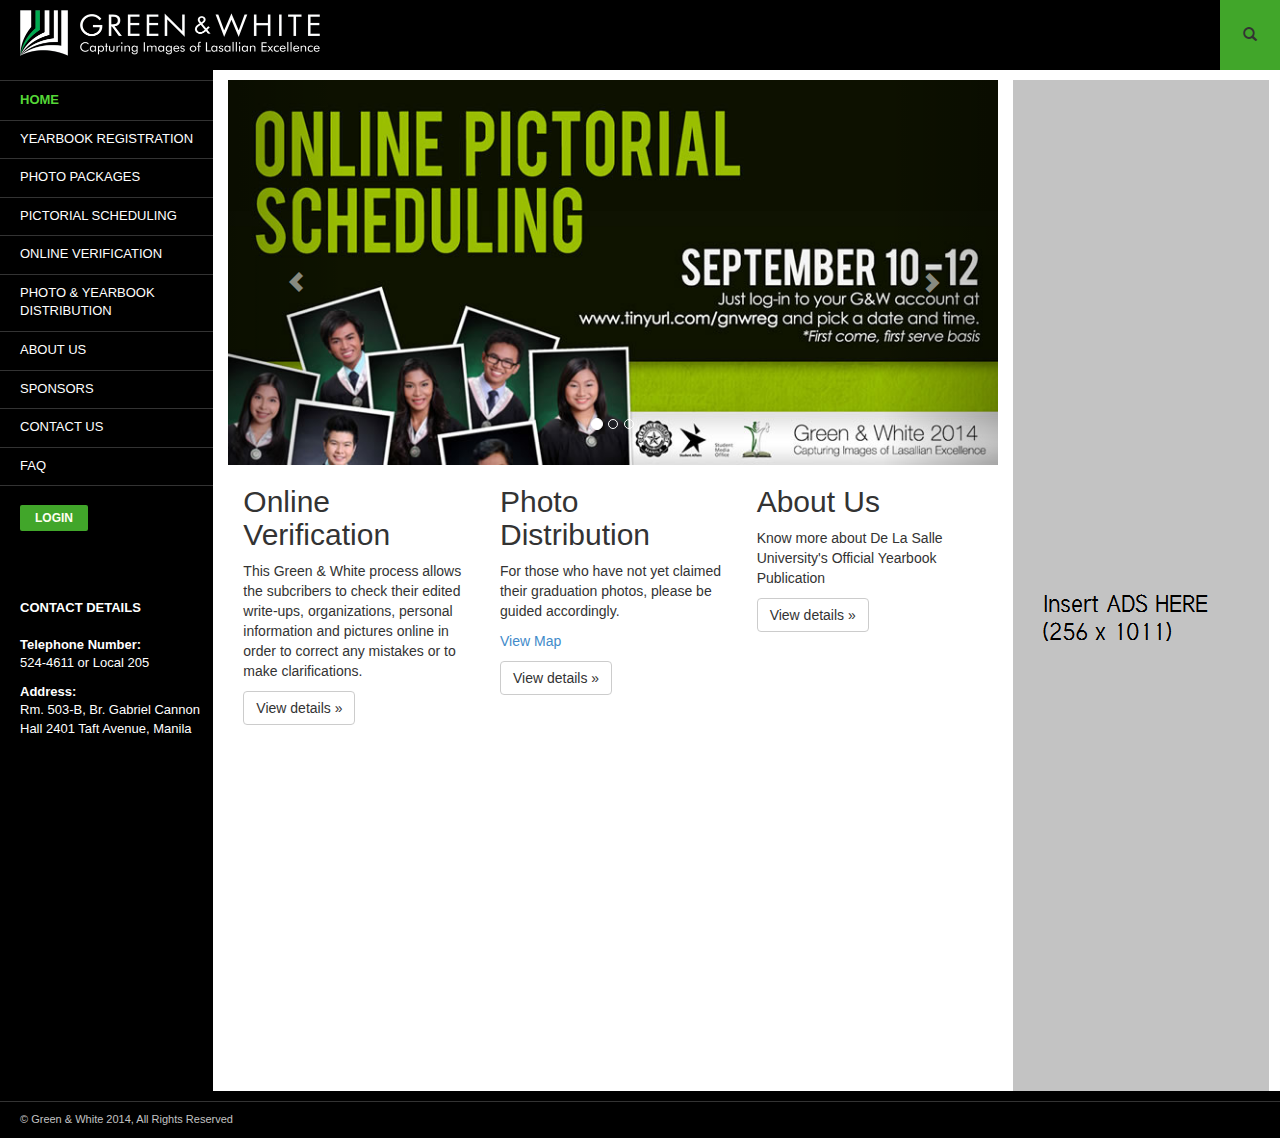
<file: old/index.html>
<!DOCTYPE html>
<html lang="en">
    <head>
        <meta http-equiv="Content-Type" content="text/html; charset=UTF-8">
        <meta charset="utf-8">
        <meta http-equiv="X-UA-Compatible" content="IE=edge">
        <meta name="viewport" content="width=device-width, initial-scale=1">
        <meta name="description" content="">
        <meta name="author" content="">

        <title>Home</title>

        <link rel="stylesheet" href="css/bootstrap.css">
        <link rel="stylesheet" href="css/myStyle.css">

        <script src="js/jquery-2.0.3.js"></script>
        <script src="js/bootstrap.js"></script>
    </head>

    <body>
        <div class="navbar navbar-fixed-top" role="navigation">
            <button type="button" class="btn btn-navbar lg-search-btn">
                <span class="sr-only">Toggle Search box</span>
                <span class="glyphicon glyphicon-search"></span>
            </button>
            <!--<button type="button" class="btn btn-navbar" data-toggle="modal" data-target="#loginModal" id="nav_login_btn">
                <span class="sr-only">Toggle Login</span>
                <span class="glyphicon glyphicon-log-in"></span>
            </button>-->
            <div class="container">
                <div class="navbar-header">
                    <button type="button" class="btn btn-navbar navbar-toggle" data-toggle="collapse" data-target="#links" id="navbar-link">
                        <span class="sr-only">Toggle navigation</span>
                        <span class="icon-bar"></span>
                        <span class="icon-bar"></span>
                        <span class="icon-bar"></span>
                    </button>

                    <button type="button" class="btn btn-navbar navbar-toggle" data-toggle="collapse" data-target=".search-button-items" id="search-button">
                        <span class="sr-only">Toggle Search box</span>
                        <span class="glyphicon glyphicon-search"></span>
                    </button>

                    <a class="brand" href="index.html">
                        <img src="img/logo.png" />
                    </a>
                </div>

                <div class="navbar-link-items">
                    <ul class="topnav collapse navbar-collapse nav navbar-nav" id="links">
                        <li><a href="index.html" class="topnav-item active">HOME</a></li>
                        <li><a href="yearbook-registration.html" class="topnav-item">YEARBOOK REGISTRATION</a></li>
                        <li><a href="photo-packages.html" class="topnav-item">PHOTO PACKAGES</a></li>
                        <li><a href="pictorial-scheduling.html" class="topnav-item">PICTORIAL SCHEDULING</a></li>
                        <li><a href="online-verification.html" class="topnav-item">ONLINE VERIFICATION</a></li>
                        <li><a href="photo-yearbook-distribution.html" class="topnav-item">PHOTO & YEARBOOK DISTRIBUTION</a></li>
                        <li><a href="about-us.html" class="topnav-item">ABOUT US</a></li>
                        <li><a href="sponsors.html" class="topnav-item">SPONSORS</a></li>
						<li><a href="faq.html" class="topnav-item">FAQ</a></li>
                    </ul>

                    <div class="collapse navbar-collapse search-button-items">
                        <div class="form-group has-success has-feedback">
                            <input type="text" class="form-control" id="inputError2">
                        </div>
                    </div>
                </div>
            </div>
        </div>

        <div class="container" style="background: #000;">

            <div class="col-xs-6 col-sm-3 col-md-2" id="sidebar" role="navigation">
                <div class="sidenav">
                    <a href="index.html" class="sidenav-item active">HOME</a>
                    <a href="yearbook-registration.html" class="sidenav-item">YEARBOOK REGISTRATION</a>
                    <a href="photo-packages.html" class="sidenav-item">PHOTO PACKAGES</a>
                    <a href="pictorial-scheduling.html" class="sidenav-item">PICTORIAL SCHEDULING</a>
                    <a href="online-verification.html" class="sidenav-item">ONLINE VERIFICATION</a>
                    <a href="photo-yearbook-distribution.html" class="sidenav-item">PHOTO & YEARBOOK DISTRIBUTION</a>
                    <a href="about-us.html" class="sidenav-item">ABOUT US</a>
                    <a href="sponsors.html" class="sidenav-item">SPONSORS</a>
                    <a href="#" class="sidenav-item" data-toggle="modal" data-target="#myModal">CONTACT US</a>
					<a href="faq.html" class="sidenav-item">FAQ</a>
                    <button data-toggle="modal" data-target="#loginModal" id="login-button"><span>Login</span></button>
                </div>

                <div class="modal fade" id="loginModal" tabindex="-1" role="dialog" aria-labelledby="myModalLabel" aria-hidden="true">
                    <div class="modal-dialog modal-sm">
                        <div class="modal-content">
                            <div class="modal-header">
                                <button type="button" class="close" data-dismiss="modal" aria-hidden="true">&times;</button>
                                <h4 class="modal-title" id="myModalLabel">Login</h4>
                            </div>
                            <div class="modal-body">
                                <div id="contact-us-form">
                                    <form role="form">
                                        <div class="form-group">
                                            <label for="username">Username:</label>
                                            <input type="text" class="form-control" id="username" placeholder="Enter username...">
                                        </div>
                                        <div class="form-group">
                                            <label for="password">Password:</label>
                                            <input type="password" class="form-control" id="password" placeholder="Enter password...">
                                        </div>
                                    </form>
                                </div>
                            </div>
                            <div class="modal-footer">
                                <button type="button" class="btn btn-default" data-dismiss="modal">Close</button>
                                <button type="button" class="btn btn-primary">Login</button>
                            </div>
                        </div>
                    </div>
                </div>

                <div class="modal fade" id="myModal" tabindex="-1" role="dialog" aria-labelledby="myModalLabel" aria-hidden="true">
                    <div class="modal-dialog">
                        <div class="modal-content">
                            <div class="modal-header">
                                <button type="button" class="close" data-dismiss="modal" aria-hidden="true">&times;</button>
                                <h4 class="modal-title" id="myModalLabel">Contact Us</h4>
                            </div>
                            <div class="modal-body">
                                <div id="contact-us-form">
                                    <form role="form">
                                        <div class="form-group">
                                            <label for="contact-name">Name:</label>
                                            <input type="email" class="form-control" id="contact-name" placeholder="Enter name.">
                                        </div>
                                        <div class="form-group">
                                            <label for="contact-id-number">ID Number:</label>
                                            <input type="email" class="form-control" id="contact-id-number" placeholder="Enter School ID No.">
                                        </div>
                                        <div class="form-group">
                                            <label for="contact-id-number">Email:</label>
                                            <input type="email" class="form-control" id="contact-email-add" placeholder="Enter email.">
                                        </div>
                                        <div class="form-group">
                                            <label for="contact-message">Message:</label>
                                            <textarea class="form-control" rows="3" id="contact-message" placeholder="Enter message."></textarea>
                                        </div>
                                    </form>
                                </div>
                            </div>
                            <div class="modal-footer">
                                <button type="button" class="btn btn-default" data-dismiss="modal">Close</button>
                                <button type="button" class="btn btn-primary">Submit</button>
                            </div>
                        </div>
                    </div>
                </div>

                
				<!--<div id="archives">
                    <h1 class="widget-title">ARCHIVES</h1>
                    <a href="#">November 2013</a>
                    <a href="#">February 2013</a>
                    <a href="#">November 2012</a>
                    <a href="#">February 2012</a>
                    <a href="#">September 2011</a>
                    <a href="#">July 2011</a>
                    <a href="#">June 2011</a>
                    <a href="#">January 2011</a>
                </div>-->
				
				<div id="contact-details" style="margin-left: 20px">
					<h1 class="widget-title">CONTACT DETAILS</h1>
					<strong>Telephone Number:</strong>
					<p>524-4611 or Local 205</p>
					<strong>Address:</strong>
					<p>Rm. 503-B, Br. Gabriel Cannon <br>
					Hall 2401 Taft Avenue, Manila</p>
				</div>
            </div>

            <div class="col-xs-12 col-sm-9 col-md-10" id="content">
                <div class="row">
                    <div class="col-xs-12 col-sm-12 col-md-12 search-button-items-alt">
                        <div class="row">
                            <div class="col-sm-5 pull-right">
                                <input type="text" class="form-control" placeholder="Seach..." style="margin-top: 10px;">
                            </div>
                        </div>
                    </div>

                    <div class="col-md-9">
                        <div id="carousel-announcement" class="carousel slide" data-ride="carousel">
                            <div id="row">
                                <ol class="carousel-indicators">
                                    <li data-target="#carousel-announcement" data-slide-to="0" class="active"></li>
                                    <li data-target="#carousel-announcement" data-slide-to="1"></li>
                                    <li data-target="#carousel-announcement" data-slide-to="2"></li>
                                </ol>
								
                                <div class="carousel-inner">
                                    <div class="item active">
                                        <img src="img/announcements/carousel/1.jpg" alt="Announcement 1" >
                                        <!--<div class="carousel-caption">
                                            <h3>Announcement 1</h3>
                                            <p>Announcement 1</p>
                                        </div>-->
                                    </div>

                                    <div class="item">
                                        <img src="img/announcements/carousel/2.jpg" alt="Announcement 1" >
                                        <!--<div class="carousel-caption">
                                            <h3>Announcement 2</h3>
                                            <p>Announcement 2</p>
                                        </div>-->
                                    </div>

                                    <div class="item">
                                        <img src="img/announcements/carousel/3.jpg" alt="Announcement 1">
                                        <!--<div class="carousel-caption">
                                            <h3>Announcement 2</h3>
                                            <p>Announcement 2</p>
                                        </div>-->
                                    </div>
                                </div>
								
                                <a class="left carousel-control" href="#carousel-announcement" data-slide="prev">
                                    <span class="glyphicon glyphicon-chevron-left"></span>
                                </a>
                                <a class="right carousel-control" href="#carousel-announcement" data-slide="next">
                                    <span class="glyphicon glyphicon-chevron-right"></span>
                                </a>
                            </div>
                        </div>

                        <div class="col-6 col-sm-6 col-md-4">
                            <h2>Online Verification</h2>
                            <p>
                            This Green & White process allows the subcribers
                            to check their edited write-ups, organizations,
                            personal information and pictures online in order
                            to correct any mistakes or to make clarifications.
                        </p>
                            <p><a class="btn btn-default" role="button" href="online-verification.html">View details »</a></p>
                        </div>
                        <div class="col-6 col-sm-6 col-md-4">
                            <h2>Photo Distribution</h2>
                            <p>For those who have not yet claimed their graduation photos, please be guided accordingly.</p>
							<p><a href="http://tinyurl.com/ohud89t" target="_blank">View Map</a></p>
							
                            <p><a class="btn btn-default" role="button" href="photo-yearbook-distribution.html">View details »</a></p>
                        </div>
                        <div class="col-6 col-sm-6 col-md-4">
                            <h2>About Us</h2>
                            <p>Know more about De La Salle University's Official Yearbook Publication</p>
                            <p><a class="btn btn-default" role="button" href="about-us.html">View details »</a></p>
                        </div>
                    </div>

                    <div class="col-md-3 hidden-sm hidden-xs" style="margin-left: -15px;">
                        <img src="img/rightside-ads.png" />
                    </div>

                    <br/>
                    <br/>
                </div>
            </div><!--end of content-->

            <!--Footer-->
            <div class="clearfix"></div>
            <footer>
                <div class="row">
                    <div class="row visible-xs">
                        <div class="col-xs-12">
                            <div id="footer-contact-us-form">
                                <h1 class="widget-title">CONTACT US</h1>
                                <form role="form">
                                    <div class="form-group">
                                        <label for="contact-name">Name:</label>
                                        <input type="email" class="form-control" id="contact-name" placeholder="Enter name.">
                                    </div>
                                    <div class="form-group">
                                        <label for="contact-id-number">ID Number:</label>
                                        <input type="email" class="form-control" id="contact-id-number" placeholder="Enter School ID No.">
                                    </div>
                                    <div class="form-group">
                                        <label for="contact-id-number">Email:</label>
                                        <input type="email" class="form-control" id="contact-email-add" placeholder="Enter email.">
                                    </div>
                                    <div class="form-group">
                                        <label for="contact-message">Message:</label>
                                        <textarea class="form-control" rows="3" id="contact-message" placeholder="Enter message."></textarea>
                                    </div>
                                    <button style="float: right;" type="submit" class="btn btn-default">Submit</button>
                                </form>
                            </div>
							
							<!--
                            <div class="col-xs-12">
                                <div id="footer-archives">
                                    <h1 class="widget-title">ARCHIVES</h1>
                                    <a href="#">November 2013</a>
                                    <a href="#">February 2013</a>
                                    <a href="#">November 2012</a>
                                    <a href="#">February 2012</a>
                                    <a href="#">September 2011</a>
                                    <a href="#">July 2011</a>
                                    <a href="#">June 2011</a>
                                    <a href="#">January 2011</a>
                                </div>
                            </div>
							-->
							
                        </div>
                    </div>
                    <hr>
                    <div class="row" style="margin-left: -15px; padding-left: -15px; background-color: #000;">
                        <div class="col-md-12" id="copyright">
                            <p>&COPY; Green & White 2014, All Rights Reserved</p>
                        </div>
                    </div>
                </div>

            </footer>
        </div><!--end of container-->
        
        <script>
            $(document).ready(function() {
                $('.search-button-items-alt').hide();
                $('.lg-search-btn').click(function() {
                    $('.search-button-items-alt').toggle();
                });
            });

            $('.carousel').carousel({
                interval: 5000
            });
        </script>
    </body>
</html>
</file>
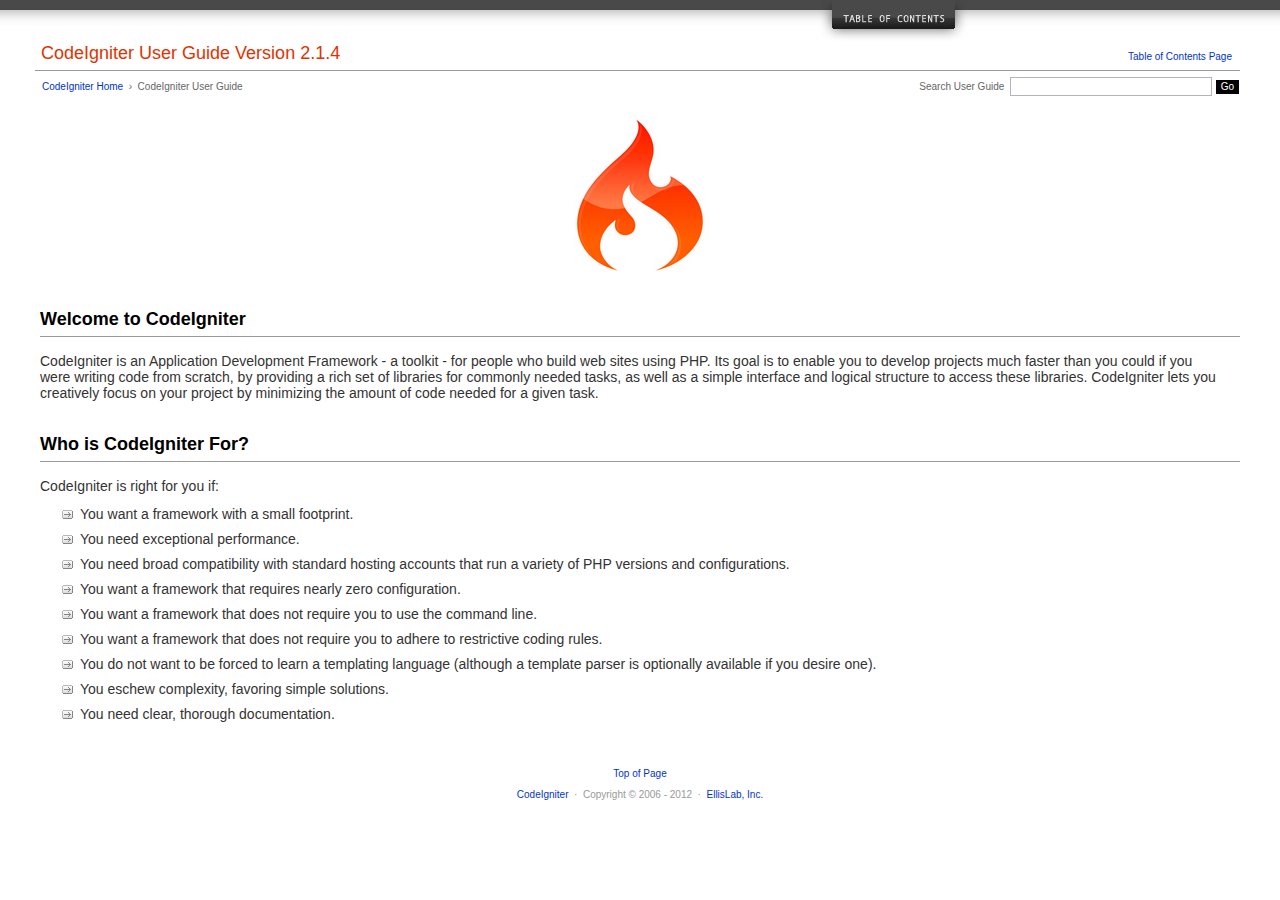
<file: misc/user_guide/index.html>
<!DOCTYPE html PUBLIC "-//W3C//DTD XHTML 1.0 Transitional//EN" "http://www.w3.org/TR/xhtml1/DTD/xhtml1-transitional.dtd">
<html xmlns="http://www.w3.org/1999/xhtml" xml:lang="en" lang="en">
<head>

<meta http-equiv="Content-Type" content="text/html; charset=utf-8" />
<title>Welcome to CodeIgniter : CodeIgniter User Guide</title>

<style type='text/css' media='all'>@import url('userguide.css');</style>
<link rel='stylesheet' type='text/css' media='all' href='userguide.css' />

<script type="text/javascript" src="nav/nav.js"></script>
<script type="text/javascript" src="nav/prototype.lite.js"></script>
<script type="text/javascript" src="nav/moo.fx.js"></script>
<script type="text/javascript" src="nav/user_guide_menu.js"></script>

<meta http-equiv='expires' content='-1' />
<meta http-equiv= 'pragma' content='no-cache' />
<meta name='robots' content='all' />
<meta name='author' content='ExpressionEngine Dev Team' />
<meta name='description' content='CodeIgniter User Guide' />

</head>
<body>

<!-- START NAVIGATION -->
<div id="nav"><div id="nav_inner"><script type="text/javascript">create_menu('null');</script></div></div>
<div id="nav2"><a name="top"></a><a href="javascript:void(0);" onclick="myHeight.toggle();"><img src="images/nav_toggle_darker.jpg" width="154" height="43" border="0" title="Toggle Table of Contents" alt="Toggle Table of Contents" /></a></div>
<div id="masthead">
<table cellpadding="0" cellspacing="0" border="0" style="width:100%">
<tr>
<td><h1>CodeIgniter User Guide Version 2.1.4</h1></td>
<td id="breadcrumb_right"><a href="toc.html">Table of Contents Page</a></td>
</tr>
</table>
</div>
<!-- END NAVIGATION -->


<table cellpadding="0" cellspacing="0" border="0" style="width:100%">
<tr>
<td id="breadcrumb">
<a href="http://codeigniter.com/">CodeIgniter Home</a> &nbsp;&#8250;&nbsp; CodeIgniter User Guide
</td>
<td id="searchbox"><form method="get" action="http://www.google.com/search"><input type="hidden" name="as_sitesearch" id="as_sitesearch" value="ellislab.com/codeigniter/user-guide/" />Search User Guide&nbsp; <input type="text" class="input" style="width:200px;" name="q" id="q" size="31" maxlength="255" value="" />&nbsp;<input type="submit" class="submit" name="sa" value="Go" /></form></td>
</tr>
</table>



<br clear="all" />

<div class="center"><img src="images/ci_logo_flame.jpg" width="150" height="164" border="0" alt="CodeIgniter" /></div>


<!-- START CONTENT -->
<div id="content">



<h2>Welcome to CodeIgniter</h2>

<p>CodeIgniter is an Application Development Framework - a toolkit - for people who build web sites using PHP.
Its goal is to enable you to develop projects much faster than you could if you were writing code
from scratch, by providing a rich set of libraries for commonly needed tasks, as well as a simple interface and
logical structure to access these libraries. CodeIgniter lets you creatively focus on your project by
minimizing the amount of code needed for a given task.</p>


<h2>Who is CodeIgniter For?</h2>

<p>CodeIgniter is right for you if:</p>

<ul>
<li>You want a framework with a small footprint.</li>
<li>You need exceptional performance.</li>
<li>You need broad compatibility with standard hosting accounts that run a variety of PHP versions and configurations.</li>
<li>You want a framework that requires nearly zero configuration.</li>
<li>You want a framework that does not require you to use the command line.</li>
<li>You want a framework that does not require you to adhere to restrictive coding rules.</li>
<li>You do not want to be forced to learn a templating language (although a template parser is optionally available if you desire one).</li>
<li>You eschew complexity, favoring simple solutions.</li>
<li>You need clear, thorough documentation.</li>
</ul>


</div>
<!-- END CONTENT -->


<div id="footer">
<p><a href="#top">Top of Page</a></p>
<p><a href="http://codeigniter.com">CodeIgniter</a> &nbsp;&middot;&nbsp; Copyright &#169; 2006 - 2012 &nbsp;&middot;&nbsp; <a href="http://ellislab.com/">EllisLab, Inc.</a></p>
</div>



</body>
</html>
</file>
<file: old/css/myStyle.css>
html, body{ overflow-x: hidden; }
body { padding-top: 60px; background: #F5F5F5; font-family: Lato, sans-serif; }

/*--Footer Styles--*/
footer { background: #000; color: #FFF; }
footer #copyright{ text-align: left; color: #C3C3C3; font-size: 12px; margin: 0px 50px; padding: 0; }
footer hr { border-top: 1px solid #333333; margin-top: 10px; margin-bottom: 10px; }
footer p { font-size: 11px; }

/*--NavBar Styles--*/
.navbar { background-color: #000; border: none; }
.navbar .navbar-header .icon-bar { color: #FFF; }
.navbar .navbar-header .brand img { width: 300px; margin: 10px 0 10px 20px; }
.navbar .container .navbar-header .btn .icon-bar{ background-color: #FFF; border: 1px solid #FFF; }

/*--NavBar Search--*/
.lg-search-btn , #nav_login_btn{  background: #41A62A !important; width: 60px ; height: 70px; border-radius: 0px; }
.search-button-items { background: #41A62A !important; padding-top: 15px; border-color: #41A62A; }
.search-button-items-alt {  height: 60px; background: #41A62A; margin-top: -20px; position: absolute; z-index: 1000;}
#search-button , #nav_login_btn{ background: #41A62A !important; width: 60px ; height: 70px; margin: 0; border-radius: 0px; }

/*--NavBar Responsive Links--*/
.nav li > a:hover, nav > li a:focus { background: #41A62A; }
a.topnav-item { padding: 10px 30px !important; }
a.topnav-item:first-child, a.sidenav-item:first-child{border-top: 1px solid #333333;}
a.topnav-item, a.sidenav-item { text-decoration: none; border-bottom: 1px solid #333333; display: block; margin-bottom: -1px; color: #FFF; }
a.topnav-item.active, a.sidenav-item.active { color: #55D737; background-color: #000; font-weight: 900; }
a.sidenav-item:hover, a.sidenav-item:hover, a.sidenav-item:focus { color: #FFFFFF; background-color: #24890D; border-color: #787878; }
a.topnav-item:hover, a.topnav-item:hover, a.topnav-item:focus { color: #24890D !important; background-color: #000 !important; z-index: 0; }
.topnav{ padding: 0; background-color: #000; font-size: 14px; }

/*--Left Navigation Styles--*/
#sidebar{ font-size: 13px; color: #FFF; background-color: #000; padding: 20px 0; }
.widget-title{ font-size: 13px; font-weight: bold; display: block; margin: 50px 0 20px 0; }
#sidebar a.sidenav-item { width: 100%; padding: 10px 0 10px 20px; }

#archives, #footer-archives{ font-size: 13px; width: 90%; margin: 0 auto !important; margin-top: 30px !important; padding: 0 10px; }
#archives a:link, #archives a:visited, #footer-archives a:link, #footer-archives a:visited { text-decoration: none; color: #FFF; display: block; padding: 5px 0; }
#archives a:hover, #footer-archives a:hover { color:#55D737; }

#contact-us-form, #footer-contact-us-form { font-size: 11px; height: 100%; width: 90%; margin: 0 auto !important; margin-top: 30px !important; padding: 0 10px; }
#contact-us-form label, #footer-contact-us-form label{ color: #FFF; margin: 0; font-size: 11px; }

#contact-us-form .form-control, #footer-contact-us-form .form-control{
    background-color: #191919;
    background-image: none;
    border: 1px solid #464646;
    border-radius: 4px;
    box-shadow: 0 1px 1px rgba(0, 0, 0, 0.075) inset;
    color: #FFFFF1;
    display: block;
    padding: 6px 12px;
    transition: border-color 0.15s ease-in-out 0s, box-shadow 0.15s ease-in-out 0s;
    width: 100%;
    font-size: 11px;
}
#contact-us-form textarea, #footer-contact-us-form textarea{ resize: none; }

#contact-us-form input.form-control, #footer-contact-us-form input.form-control {
    height: 24px;
    line-height: 1.42857;
}

#login-button{
    margin: 20px 20px;
}
.modal-footer button, #footer-contact-us-form button, #login-button{
    background-color: #41A62A;
    border: 0 none;
    color: #FFFFF1;
    font-size: 12px;
    font-weight: 700;
    padding: 5px 15px 4px;
    text-transform: uppercase;
    vertical-align: bottom;
    border-radius: 2px;
}

#nav_login_btn{
    background: #FFF;
}

.modal-content { background: #000; border: none; }
.panel-heading, .modal-header, .modal-footer { background: #191919; border: 1px solid #191919; }
.modal-header { border-top-left-radius: 5px; border-top-right-radius: 5px; }
.modal-footer { border-bottom-left-radius: 5px; border-bottom-right-radius: 5px; }
.modal-header button { color: #41A62A; opacity: 1; }

.panel-heading { background: #191919 !important; border: 1px solid #191919 !important; color: #FFF !important; border-top-left-radius: 0 !important; border-top-right-radius: 0 !important;}
.panel-body { border: 1px solid #000;}
.panel-title{ font-weight: bold !important; }

/*--Content Styles--*/
#content { padding-top: 20px; background: #FFF; }
#carousel-announcement .item img { width: 100%; }
#content-row { margin: 0px !important; }
#announcement-images { padding: 0 !important; }


/*--Screen Smaller than 767px--*/
@media(max-width: 767px){

    .container{ padding: 0; margin: 0 !important; width:100%; }

    .navbar { padding: 0; }
    .navbar .navbar-header .brand img { width: 200px; margin-left: 20px; margin-top: 5px; }
    .navbar-link-items{ display: block; }
    #search-button-items {display: block; }

    #sidebar{ display:none; }

    .search-button-items-alt, .lg-search-btn, #nav_login_btn { display: none; }
}

/*--Screen between 768px and 992px--*/
@media(min-width: 768px){
    /*    .navbar { width: 992px; }*/
    .navbar-link-items{ display: none; }
    #search-button-items {display: none; }

    .container { width:100%; padding: 0; margin: 0 !important; }
    .xs-divider{ display: none; }
    /*    #content { margin-left: -20px;}*/
    .lg-search-btn { float: right; }
    #nav_login_btn { display: block; float: right; margin-right: 2px;}
}

/*--Screen equal to 992px and up--*/
@media(min-width: 992px){
    .navbar-link-items{ display: none; }
    #search-button-items {display: none; }

    .container { width: 100%; padding: 0; margin: 0 !important; }
    .xs-divider{ display: none; }
    /*    #content { margin-left: -70px; }*/
    .lg-search-btn { float: right; }
    #nav_login_btn { display: block; float: right; margin-right: 2px;}

}

/*@media(min-width: 1170px) {
    .navbar { width: 1170px; }
}*/
</file>
<file: misc/user_guide/userguide.css>
body {
 margin: 0;
 padding: 0;
 font-family: Lucida Grande, Verdana, Geneva, Sans-serif;
 font-size: 14px;
 color: #333;
 background-color: #fff;
}

a {
 color: #0134c5;
 background-color: transparent;
 text-decoration: none;
 font-weight: normal;
 outline-style: none;
}
a:visited {
 color: #0134c5;
 background-color: transparent;
 text-decoration: none;
 outline-style: none;
}
a:hover {
 color: #000;
 text-decoration: none;
 background-color: transparent;
 outline-style: none;
}

#breadcrumb {
 float: left;
 background-color: transparent;
 margin: 10px 0 0 42px;
 padding: 0;
 font-size: 10px;
 color: #666;
}
#breadcrumb_right {
 float: right;
 width: 175px;
 background-color: transparent;
 padding: 8px 8px 3px 0;
 text-align: right;
 font-size: 10px;
 color: #666;
}
#nav {
 background-color: #494949;
 margin: 0;
 padding: 0;
}
#nav2 {
 background: #fff url(images/nav_bg_darker.jpg) repeat-x left top;
 padding: 0 310px 0 0;
 margin: 0;
 text-align: right;
}
#nav_inner {
 background-color: transparent;
 padding: 8px 12px 0 20px;
 margin: 0;
 font-family: Lucida Grande, Verdana, Geneva, Sans-serif;
 font-size: 11px;
}

#nav_inner h3 {
 font-size: 12px;
 color: #fff;
 margin: 0;
 padding: 0;
}

#nav_inner .td_sep {
 background: transparent url(images/nav_separator_darker.jpg) repeat-y left top;
 width: 25%;
 padding: 0 0 0 20px;
}
#nav_inner .td {
 width: 25%;
}
#nav_inner p {
 color: #eee;
 background-color: transparent;
 padding:0;
 margin: 0 0 10px 0;
}
#nav_inner ul {
 list-style-image: url(images/arrow.gif);
 padding: 0 0 0 18px;
 margin: 8px 0 12px 0;
}
#nav_inner li {
 padding: 0;
 margin: 0 0 4px 0;
}

#nav_inner a {
 color: #eee;
 background-color: transparent;
 text-decoration: none;
 font-weight: normal;
 outline-style: none;
}

#nav_inner a:visited {
 color: #eee;
 background-color: transparent;
 text-decoration: none;
 outline-style: none;
}

#nav_inner a:hover {
 color: #ccc;
 text-decoration: none;
 background-color: transparent;
 outline-style: none;
}

#masthead {
 margin: 0 40px 0 35px;
 padding: 0 0 0 6px;
 border-bottom: 1px solid #999;
}

#masthead h1 {
background-color: transparent;
color: #e13300;
font-size: 18px;
font-weight: normal;
margin: 0;
padding: 0 0 6px 0;
}

#searchbox {
 background-color: transparent;
 padding: 6px 40px 0 0;
 text-align: right;
 font-size: 10px;
 color: #666;
}

#img_welcome {
 border-bottom: 1px solid #D0D0D0;
 margin: 0 40px 0 40px;
 padding: 0;
 text-align: center;
}

#content {
 margin: 20px 40px 0 40px;
 padding: 0;
}

#content p {
 margin: 12px 20px 12px 0;
}

#content h1 {
color: #e13300;
border-bottom: 1px solid #666;
background-color: transparent;
font-weight: normal;
font-size: 24px;
margin: 0 0 20px 0;
padding: 3px 0 7px 3px;
}

#content h2 {
 background-color: transparent;
 border-bottom: 1px solid #999;
 color: #000;
 font-size: 18px;
 font-weight: bold;
 margin: 28px 0 16px 0;
 padding: 5px 0 6px 0;
}

#content h3 {
 background-color: transparent;
 color: #333;
 font-size: 16px;
 font-weight: bold;
 margin: 16px 0 15px 0;
 padding: 0 0 0 0;
}

#content h4 {
 background-color: transparent;
 color: #444;
 font-size: 14px;
 font-weight: bold;
 margin: 22px 0 0 0;
 padding: 0 0 0 0;
}

#content img {
 margin: auto;
 padding: 0;
}

#content code {
 font-family: Monaco, Verdana, Sans-serif;
 font-size: 12px;
 background-color: #f9f9f9;
 border: 1px solid #D0D0D0;
 color: #002166;
 display: block;
 margin: 14px 0 14px 0;
 padding: 12px 10px 12px 10px;
}

#content pre {
 font-family: Monaco, Verdana, Sans-serif;
 font-size: 12px;
 background-color: #f9f9f9;
 border: 1px solid #D0D0D0;
 color: #002166;
 display: block;
 margin: 14px 0 14px 0;
 padding: 12px 10px 12px 10px;
}

#content .path {
 background-color: #EBF3EC;
 border: 1px solid #99BC99;
 color: #005702;
 text-align: center;
 margin: 0 0 14px 0;
 padding: 5px 10px 5px 8px;
}

#content dfn {
 font-family: Lucida Grande, Verdana, Geneva, Sans-serif;
 color: #00620C;
 font-weight: bold;
 font-style: normal;
}
#content var {
 font-family: Lucida Grande, Verdana, Geneva, Sans-serif;
 color: #8F5B00;
 font-weight: bold;
 font-style: normal;
}
#content samp {
 font-family: Lucida Grande, Verdana, Geneva, Sans-serif;
 color: #480091;
 font-weight: bold;
 font-style: normal;
}
#content kbd {
 font-family: Lucida Grande, Verdana, Geneva, Sans-serif;
 color: #A70000;
 font-weight: bold;
 font-style: normal;
}

#content ul {
 list-style-image: url(images/arrow.gif);
 margin: 10px 0 12px 0;
}

li.reactor {
 list-style-image: url(images/reactor-bullet.png);
}
#content li {
 margin-bottom: 9px;
}

#content li p {
 margin-left: 0;
 margin-right: 0;
}

#content .tableborder {
 border: 1px solid #999;
}
#content th {
 font-weight: bold;
 text-align: left;
 font-size: 12px;
 background-color: #666;
 color: #fff;
 padding: 4px;
}

#content .td {
 font-weight: normal;
 font-size: 12px;
 padding: 6px;
 background-color: #f3f3f3;
}

#content .tdpackage {
 font-weight: normal;
 font-size: 12px;
}

#content .important {
 background: #FBE6F2;
 border: 1px solid #D893A1;
 color: #333;
 margin: 10px 0 5px 0;
 padding: 10px;
}

#content .important p {
 margin: 6px 0 8px 0;
 padding: 0;
}

#content .important .leftpad {
 margin: 6px 0 8px 0;
 padding-left: 20px;
}

#content .critical {
 background: #FBE6F2;
 border: 1px solid #E68F8F;
 color: #333;
 margin: 10px 0 5px 0;
 padding: 10px;
}

#content .critical p {
 margin: 5px 0 6px 0;
 padding: 0;
}


#footer {
background-color: transparent;
font-size: 10px;
padding: 16px 0 15px 0;
margin: 20px 0 0 0;
text-align: center;
}

#footer p {
 font-size: 10px;
 color: #999;
 text-align: center;
}
#footer address {
 font-style: normal;
}

.center {
 text-align: center;
}

img {
 padding:0;
 border: 0;
 margin: 0;
}

.nopad {
 padding:0;
 border: 0;
 margin: 0;
}


form {
 margin: 0;
 padding: 0;
}

.input {
 font-family: Lucida Grande, Verdana, Geneva, Sans-serif;
 font-size: 11px;
 color: #333;
 border: 1px solid #B3B4BD;
 width: 100%;
 font-size: 11px;
 height: 1.5em;
 padding: 0;
 margin: 0;
}

.textarea {
 font-family: Lucida Grande, Verdana, Geneva, Sans-serif;
 font-size: 14px;
 color: #143270;
 background-color: #f9f9f9;
 border: 1px solid #B3B4BD;
 width: 100%;
 padding: 6px;
 margin: 0;
}

.select {
 background-color: #fff;
 font-size:  11px;
 font-weight: normal;
 color: #333;
 padding: 0;
 margin: 0 0 3px 0;
}

.checkbox {
 background-color: transparent;
 padding: 0;
 border: 0;
}

.submit {
 background-color: #000;
 color: #fff;
 font-weight: normal;
 font-size: 10px;
 border: 1px solid #fff;
 margin: 0;
 padding: 1px 5px 2px 5px;
}
</file>
